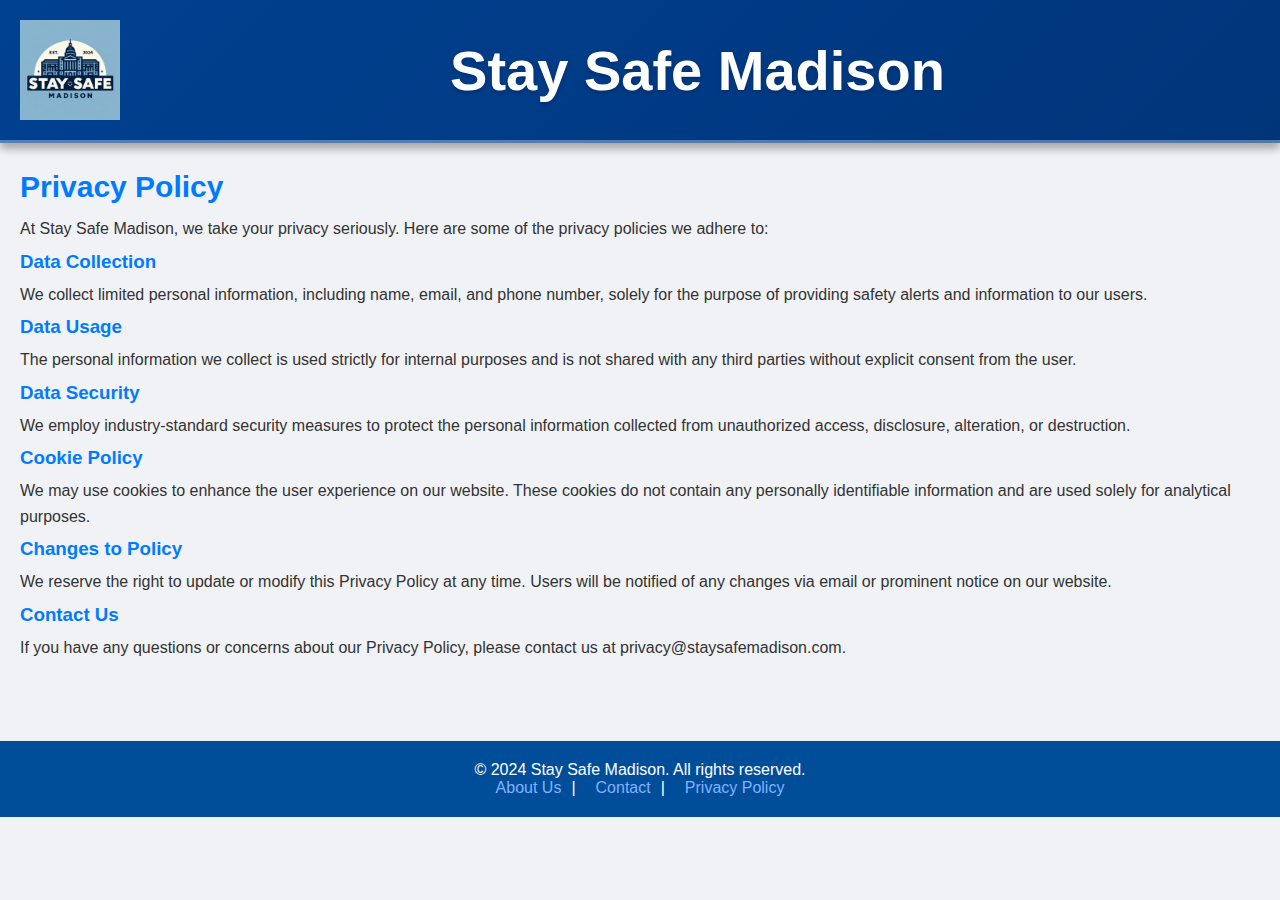
<file: privacy.html>
<!DOCTYPE html>
<html lang="en">
  <head>
    <meta charset="UTF-8" />
    <meta name="viewport" content="width=device-width, initial-scale=1.0" />
    <title>Privacy Policy - Stay Safe Madison</title>
    <link rel="stylesheet" href="style.css" />
    <link rel="icon" href="ICON.jpeg" type="image/x-icon" />
    <style>
      main {
        padding: 20px;
        font-family: Arial, sans-serif;
        color: #333;
        line-height: 1.6;
      }
      main h2 {
        font-size: 30px;
        color: #007bff;
        margin-top: 0;
      }
      .policy-section {
        margin-bottom: 20px;
      }
      .policy-section h3 {
        margin-top: 0;
        color: #007bff;
      }
      .policy-section p {
        margin: 5px 0;
        color: #333;
      }
    </style>
  </head>
  <body>
    <header class="site-header">
      <img src="ICON.jpeg" alt="Site Icon" class="site-icon" />
      <h1><a href="index.html">Stay Safe Madison</a></h1>
    </header>
    <main>
      <section class="policy-section">
        <h2>Privacy Policy</h2>
        <p>
          At Stay Safe Madison, we take your privacy seriously. Here are some of
          the privacy policies we adhere to:
        </p>
        <h3>Data Collection</h3>
        <p>
          We collect limited personal information, including name, email, and
          phone number, solely for the purpose of providing safety alerts and
          information to our users.
        </p>
        <h3>Data Usage</h3>
        <p>
          The personal information we collect is used strictly for internal
          purposes and is not shared with any third parties without explicit
          consent from the user.
        </p>
        <h3>Data Security</h3>
        <p>
          We employ industry-standard security measures to protect the personal
          information collected from unauthorized access, disclosure,
          alteration, or destruction.
        </p>
        <h3>Cookie Policy</h3>
        <p>
          We may use cookies to enhance the user experience on our website.
          These cookies do not contain any personally identifiable information
          and are used solely for analytical purposes.
        </p>
        <h3>Changes to Policy</h3>
        <p>
          We reserve the right to update or modify this Privacy Policy at any
          time. Users will be notified of any changes via email or prominent
          notice on our website.
        </p>
        <h3>Contact Us</h3>
        <p>
          If you have any questions or concerns about our Privacy Policy, please
          contact us at privacy@staysafemadison.com.
        </p>
      </section>
    </main>
    <footer>
      <div class="container">
        <p>&copy; 2024 Stay Safe Madison. All rights reserved.</p>
        <ul class="footer-links">
          <li><a href="Aboutus.html">About Us</a></li>
          <li><a href="contact.html">Contact</a></li>
          <li><a href="privacy.html">Privacy Policy</a></li>
        </ul>
      </div>
    </footer>
  </body>
</html>
</file>
<file: style.css>
* {
  margin: 0;
  padding: 0;
  box-sizing: border-box;
}
body,
html {
  margin: 0;
  padding: 0;
  font-family: "Segoe UI", Tahoma, Geneva, Verdana, sans-serif;
  background-color: #f0f2f5;
}
header {
  display: flex;
  align-items: center;
  justify-content: center; /* Center content */
  background: linear-gradient(135deg, #0056b3, #004494); /* Darker gradient */
  color: white;
  padding: 20px; /* Adjust padding for aesthetic balance */
  text-align: center;
  box-shadow: 0 4px 6px rgba(0, 0, 0, 0.2);
  font-size: 28px;
  font-weight: bold;
  border-bottom: 3px solid #ffffff55;
  text-shadow: 0 2px 4px rgba(0, 0, 0, 0.2);
  transition: all 0.3s ease-in-out;
  width: 100%; /* Ensure header spans the full width */
}

.site-icon {
  width: 100px; /* Adjusted for visibility */
  height: auto; /* Maintain aspect ratio */
  margin-right: 15px; /* Space between icon and title */
  align-self: flex-start; /* Align icon to the start */
}

.site-header h1 {
  margin: 0; /* Remove default margin */
  flex-grow: 1; /* Allow the title to fill the available space */
  text-align: center; /* Ensure title is centered */
}

.site-header h1 a {
  text-decoration: none; /* Removes underline from links */
  color: white; /* Keeps the text color white for all states */
  /* Add additional styles for hover, focus, and active states if desired */
}

.site-header h1 a:visited {
  color: white; /* Ensures visited links do not change color */
}

/* Optional: Add styles for hover and active states to enhance interactivity */
.site-header h1 a:hover,
.site-header h1 a:active {
  color: #cccccc; /* Lighter shade of white for feedback on hover/active, adjust as needed */
  text-decoration: none; /* Ensures the text remains not underlined on hover/active */
}

header:hover {
  background: linear-gradient(
    135deg,
    #004191,
    /* Slightly darker start on hover */ #00357a /* Even darker end on hover */
  ); /* Adjusted hover gradient for a dynamic effect with darker themes */
  box-shadow: 0 6px 8px rgba(0, 0, 0, 0.3); /* Enhanced shadow on hover for added depth */
}

main {
  display: block;
  justify-content: center;
  padding: 40px 20px;
  gap: 20px; /* Adds space between the map and the side panel */
}

#map-container {
  flex-grow: 2; /* Allows the map to take more space */
  border-radius: 8px;
  overflow: hidden; /* Ensures the map corners are also rounded */
  box-shadow: 0 4px 8px rgba(0, 0, 0, 0.1);
}

#map {
  height: 400px;
  background-color: #e6e6e6;
  background-image: url("path/to/your/madison_map_image.jpg"); /* Optional: replace with an actual image */
  background-size: cover;
  display: flex;
  justify-content: center;
  align-items: center;
  color: #333;
}

#safety-zones {
  flex-grow: 1;
  background: white;
  padding: 20px;
  border-radius: 8px;
  box-shadow: 0 4px 8px rgba(0, 0, 0, 0.1);
}

#safety-zones h2 {
  color: #333;
  margin-bottom: 20px;
  font-size: 20px;
}

#safety-zones ul {
  list-style-type: none;
  padding: 0;
}

#safety-zones li {
  margin: 10px 0;
  padding: 15px;
  color: #333;
  text-align: center;
  border-radius: 5px;
  font-weight: bold;
  transition: all 0.3s ease-in-out;
}

.green-zone {
  background: #e8f5e9;
  border-left: 5px solid #4caf50;
}

.yellow-zone {
  background: #fffde7;
  border-left: 5px solid #ffeb3b;
}

.red-zone {
  background: #ffebee;
  border-left: 5px solid #f44336;
}

#safety-zones li:hover {
  transform: translateY(-2px);
  box-shadow: 0 4px 8px rgba(0, 0, 0, 0.1);
}

@media (max-width: 768px) {
  main {
    flex-direction: column;
    align-items: center;
  }

  #map-container,
  #safety-zones {
    width: 90%;
    margin-bottom: 20px;
  }
}

#live-alerts,
#safety-tips {
  margin-top: 40px;
  background: white;
  padding: 20px;
  border-radius: 8px;
  box-shadow: 0 4px 8px rgba(0, 0, 0, 0.1);
}

#live-alerts h2,
#safety-tips h2 {
  color: #333;
  margin-bottom: 20px;
}

.alert,
#safety-tips li {
  margin: 10px 0;
  padding: 15px;
  color: white;
  text-align: left;
  border-radius: 5px;
  font-weight: bold;
  display: flex;
  align-items: center;
  background: #f7f7f7;
  color: #333; /* For better readability */
}

footer {
  background-color: #004d99;
  color: white;
  text-align: center;
  padding: 20px 0;
  margin-top: 40px; /* Ensure there's space between the chart and footer */
  border-top: 1px solid #e9ecef;
}

.footer-links {
  list-style: none;
  padding: 0;
  margin: 0;
  display: flex; /* Display list items in a row */
  justify-content: center; /* Center the list horizontally */
  align-items: center; /* Center items vertically */
}

.footer-links li {
  margin: 0 10px; /* Add some spacing around each list item */
}

.footer-links li:not(:last-child)::after {
  content: "|"; /* Add a separator */
  margin-left: 10px; /* Add some space before the separator */
}

.footer-links a {
  color: #82b1ff; /* A lighter blue for better visibility and contrast */
  text-decoration: none;
}

@media (max-width: 768px) {
  .footer-links li {
    display: block; /* Stack links vertically on smaller screens */
    margin: 5px 0; /* Adjusted margin for vertical layout */
  }

  .footer-links li:not(:last-child)::after {
    display: none; /* Remove separator for vertical layout */
  }
}

#crime-stats-chart {
  text-align: center; /* Center-align the chart title and image */
  margin-top: 40px; /* Add some space above the chart for visual separation */
  padding: 20px; /* Add padding around the content for spacing */
  background: #f0f2f5; /* Match the page background or choose a fitting color */
}

.content-wrapper {
  /* Styling to visually group the map and safety zones together */
  margin-bottom: 40px; /* Adds space between this wrapper and the chart section */
}
.chart-section {
  /* Specific styling for the chart section to set it apart */
  padding: 20px;
  background-color: #fff; /* Optional: background color to highlight the section */
  box-shadow: 0px 4px 8px rgba(0, 0, 0, 0.1); /* Optional: adds depth */
  margin: auto;
  max-width: 80%; /* Adjust based on your design preference */
  text-align: center; /* Centers the chart title and image */
}

.flex-container {
  display: flex;
  justify-content: space-between;
  align-items: stretch; /* Align items vertically */
  flex-wrap: wrap; /* Allows items to wrap on smaller screens */
  padding: 20px;
}

#map-container {
  flex: 1.75; /* Takes up more space */
  margin-right: 20px; /* Add some space between the map and the safety zones */
}

#safety-zones {
  flex: 1; /* Takes up less space compared to the map */
  max-height: 250px;
}

#map {
  height: 700px;
  background-color: #e6e6e6; /* Example background color */
  /* Add your styles here */
}

#crime-stats-chart {
  width: 100%; /* Ensures the chart section takes full width */
  margin-top: 20px; /* Space above the chart section */
  text-align: center; /* Centers the chart image */
}

#pie-chart {
  max-width: 100%; /* Ensures the image is responsive */
  height: auto;
}

@media (max-width: 768px) {
  .flex-container {
    flex-direction: column;
  }
  #map-container,
  #safety-zones {
    margin-right: 0; /* Removes margin between items on smaller screens */
  }
}

#team-members {
  margin-top: 40px;
  display: grid;
  grid-template-columns: repeat(auto-fit, minmax(300px, 1fr));
  gap: 20px; /* Adds space between grid items */
}

.member {
  background-color: #f0f2f5;
  border: 1px solid #ddd;
  padding: 20px;
  border-radius: 8px;
  display: flex;
  flex-direction: column; /* Stack items vertically */
  align-items: center; /* Center items horizontally */
  gap: 15px; /* Adds space between vertical items */
}

.member-image {
  width: 150px; /* Width of the placeholder image */
  height: 150px; /* Height of the placeholder image */
  border-radius: 50%; /* Makes the image round */
  object-fit: cover; /* Ensures the image covers the area nicely */
  border: 3px solid #ffffff; /* Optional: Adds a border around the image */
  box-shadow: 0 2px 4px rgba(0, 0, 0, 0.1); /* Optional: Adds a subtle shadow for depth */
}

.member h3 {
  margin: 10px 0 5px; /* Adjusts spacing around the name */
}

.member p {
  margin: 4px 0; /* Fine-tunes spacing between details */
  text-align: center; /* Ensures text is centered */
}

/* Responsive adjustments */
@media (max-width: 768px) {
  #team-members {
    grid-template-columns: 1fr; /* Stacks members vertically on smaller screens */
  }
}
</file>
